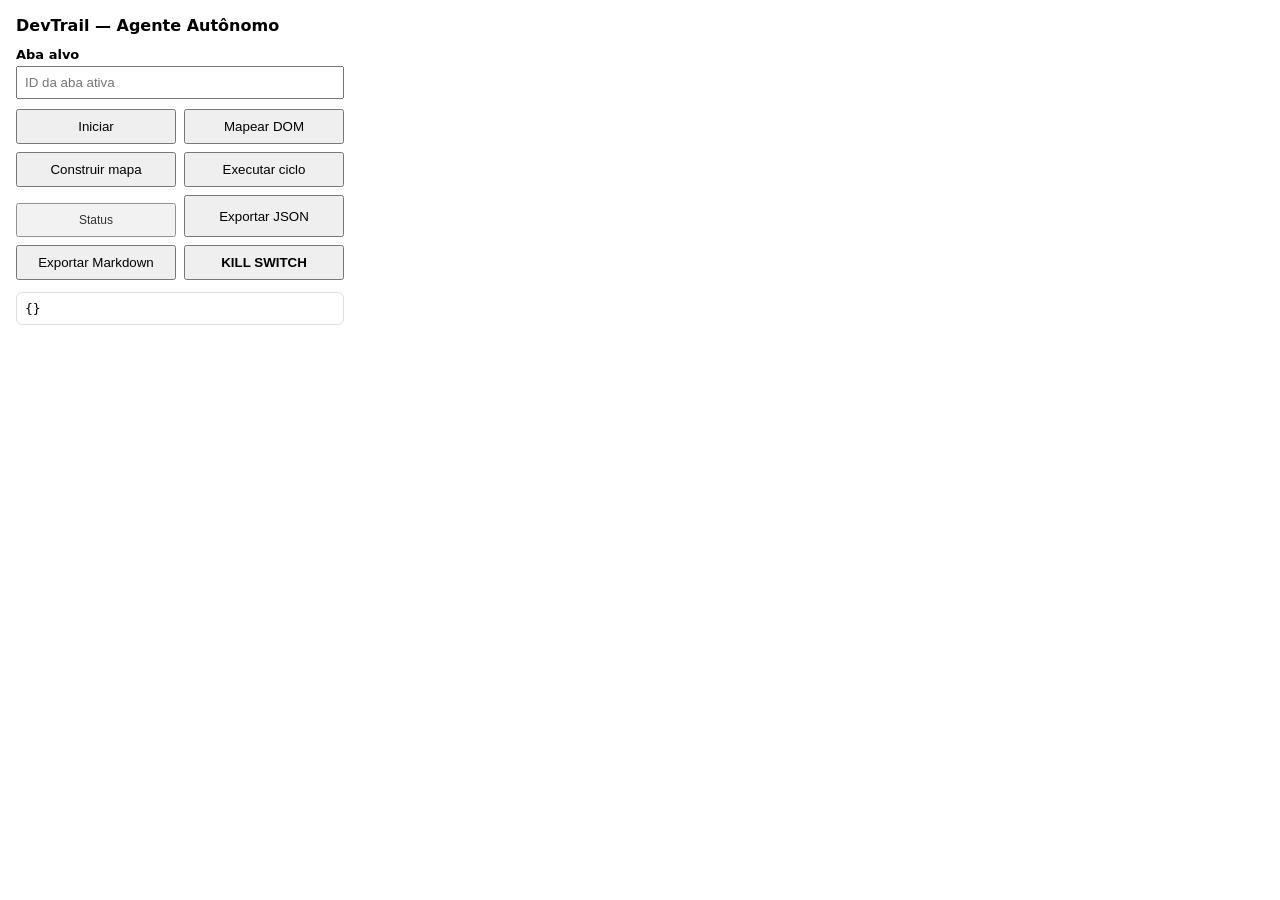
<file: extension/popup.html>
<!doctype html>
<html lang="pt-BR">
<head>
  <meta charset="utf-8">
  <meta name="viewport" content="width=device-width,initial-scale=1">
  <title>DevTrail Autonomous</title>
  <style>
    :root { color-scheme: light dark; }
    body { font: 13px system-ui,sans-serif; width: 360px; margin: 0; padding: 16px; box-sizing: border-box; }
    h1 { font-size: 16px; margin: 0 0 12px; }
    label { display:block; margin: 8px 0 4px; font-weight: 600; }
    input { width:100%; box-sizing:border-box; padding:7px; }
    .grid { display:grid; grid-template-columns:1fr 1fr; gap:8px; margin-top:10px; }
    button { padding:8px; cursor:pointer; }
    button.danger { font-weight:700; }
    pre { white-space:pre-wrap; word-break:break-word; max-height:260px; overflow:auto; margin-top:12px; padding:8px; border:1px solid #8884; border-radius:6px; }
    #status { margin-top:8px; font-size:12px; opacity:.8; }
  </style>
</head>
<body>
  <h1>DevTrail — Agente Autônomo</h1>
  <label for="tabId">Aba alvo</label>
  <input id="tabId" type="number" min="0" placeholder="ID da aba ativa">
  <div class="grid">
    <button id="start">Iniciar</button>
    <button id="scan">Mapear DOM</button>
    <button id="map">Construir mapa</button>
    <button id="cycle">Executar ciclo</button>
    <button id="status">Status</button>
    <button id="kill" class="danger">KILL SWITCH</button>
  </div>
  <div id="message"></div>
  <pre id="output">{}</pre>
  <script src="popup.js"></script>
</body>
</html>
</file>
